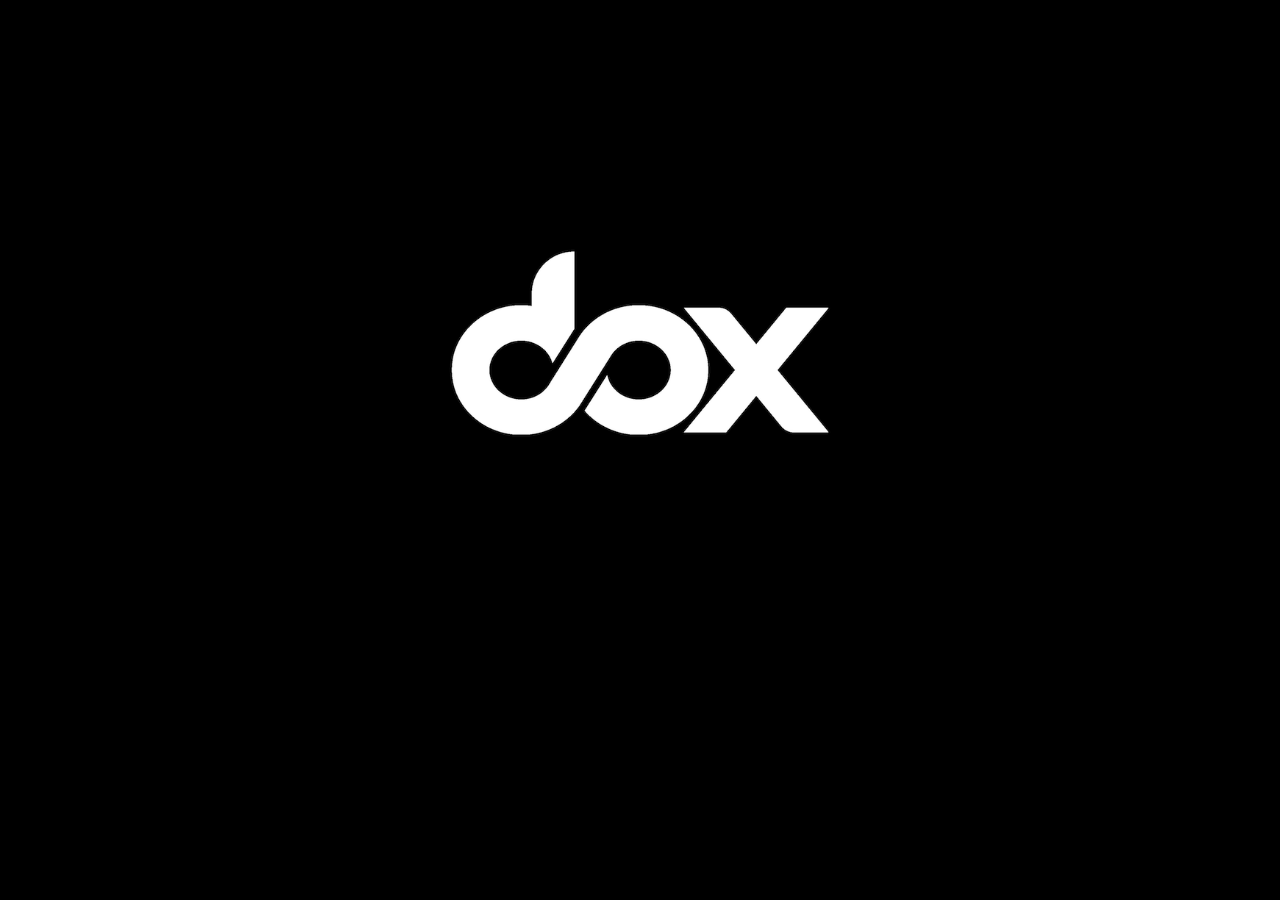
<file: index.html>
<!DOCTYPE html>
<html lang="en">
    <head>
      <meta charset="UTF-8" />
      <meta http-equiv="X-UA-Compatible" content="IE=edge" />
      <meta name="viewport" content="width=device-width, initial-scale=1.0" />
      <title>HvH Dox</title>
      <link rel="stylesheet" href="index.css" />
    </head>

  <body class="body-index">
    <a href="https://valenciu.pub/home"><img src="logo.png" class="logo-index" /></a>
  </body>



</html>
</file>
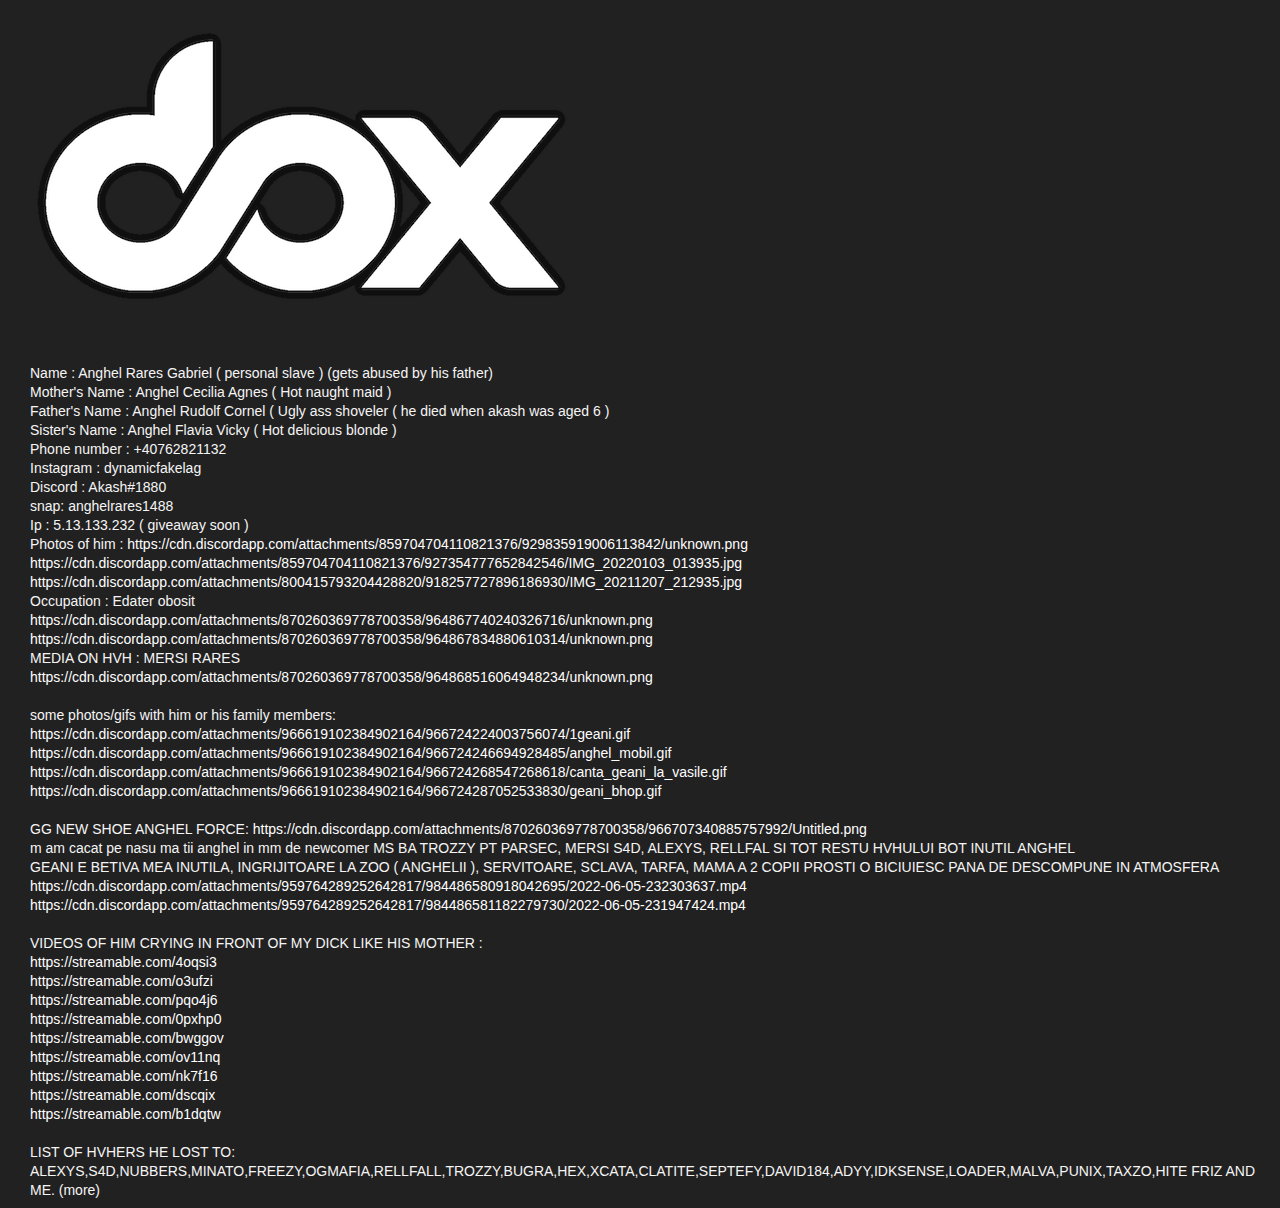
<file: akash.html>
<!DOCTYPE html>
<html lang="en">
    <head>
      <meta charset="UTF-8" />
      <meta http-equiv="X-UA-Compatible" content="IE=edge" />
      <meta name="viewport" content="width=device-width, initial-scale=1.0" />
      <title>HvH Dox</title>
      <link rel="stylesheet" href="akash.css" />
    </head>

<body class="ang">

    <a href="https://valenciu.pub/home"><img src="logo.png" class="logo-home" /></a>
    <br><br><br><br>
Name : Anghel Rares Gabriel ( personal slave ) (gets abused by his father) <br>
Mother's Name : Anghel Cecilia Agnes ( Hot naught maid ) <br>
Father's Name : Anghel Rudolf Cornel ( Ugly ass shoveler ( he died when akash was aged 6 )<br>
Sister's Name : Anghel Flavia Vicky ( Hot delicious blonde )<br>
Phone number : +40762821132<br>
Instagram : dynamicfakelag<br>
Discord : Akash#1880<br>
snap: anghelrares1488<br>
Ip :  5.13.133.232 ( giveaway soon )<br>
Photos of him : <a href="https://cdn.discordapp.com/attachments/859704704110821376/929835919006113842/unknown.png" target="_blank" rel="noopener noreferrer">https://cdn.discordapp.com/attachments/859704704110821376/929835919006113842/unknown.png</a><br>
<a href="https://cdn.discordapp.com/attachments/859704704110821376/927354777652842546/IMG_20220103_013935.jpg" target="_blank" rel="noopener noreferrer">https://cdn.discordapp.com/attachments/859704704110821376/927354777652842546/IMG_20220103_013935.jpg</a><br>
<a href="https://cdn.discordapp.com/attachments/800415793204428820/918257727896186930/IMG_20211207_212935.jpg" target="_blank" rel="noopener noreferrer">https://cdn.discordapp.com/attachments/800415793204428820/918257727896186930/IMG_20211207_212935.jpg</a><br>
Occupation : Edater obosit <br>
<a href="https://cdn.discordapp.com/attachments/870260369778700358/964867740240326716/unknown.png" target="_blank" rel="noopener noreferrer">https://cdn.discordapp.com/attachments/870260369778700358/964867740240326716/unknown.png</a><br>
<a href="https://cdn.discordapp.com/attachments/870260369778700358/964867834880610314/unknown.png" target="_blank" rel="noopener noreferrer">https://cdn.discordapp.com/attachments/870260369778700358/964867834880610314/unknown.png</a><br>
MEDIA ON HVH : MERSI RARES <br>
<a href="https://cdn.discordapp.com/attachments/870260369778700358/964868516064948234/unknown.png" target="_blank" rel="noopener noreferrer">https://cdn.discordapp.com/attachments/870260369778700358/964868516064948234/unknown.png</a><br>
<br>
some photos/gifs with him or his family members:<br>
<a href="https://cdn.discordapp.com/attachments/966619102384902164/966724224003756074/1geani.gif" target="_blank" rel="noopener noreferrer">https://cdn.discordapp.com/attachments/966619102384902164/966724224003756074/1geani.gif</a><br>
<a href="https://cdn.discordapp.com/attachments/966619102384902164/966724246694928485/anghel_mobil.gif" target="_blank" rel="noopener noreferrer">https://cdn.discordapp.com/attachments/966619102384902164/966724246694928485/anghel_mobil.gif</a><br>
<a href="https://cdn.discordapp.com/attachments/966619102384902164/966724268547268618/canta_geani_la_vasile.gif" target="_blank" rel="noopener noreferrer">https://cdn.discordapp.com/attachments/966619102384902164/966724268547268618/canta_geani_la_vasile.gif</a><br>
<a href="https://cdn.discordapp.com/attachments/966619102384902164/966724287052533830/geani_bhop.gif" target="_blank" rel="noopener noreferrer">https://cdn.discordapp.com/attachments/966619102384902164/966724287052533830/geani_bhop.gif</a><br>
<br>
GG NEW SHOE ANGHEL FORCE: <a href="https://cdn.discordapp.com/attachments/870260369778700358/966707340885757992/Untitled.png" target="_blank" rel="noopener noreferrer">https://cdn.discordapp.com/attachments/870260369778700358/966707340885757992/Untitled.png</a><br>
m am cacat pe nasu ma tii anghel in mm de newcomer MS BA TROZZY PT PARSEC, MERSI S4D, ALEXYS, RELLFAL SI TOT RESTU HVHULUI BOT INUTIL ANGHEL<br>
GEANI E BETIVA MEA INUTILA, INGRIJITOARE LA ZOO ( ANGHELII ), SERVITOARE, SCLAVA, TARFA, MAMA A 2 COPII PROSTI O BICIUIESC PANA DE DESCOMPUNE IN ATMOSFERA 
<br>
<a href="https://cdn.discordapp.com/attachments/959764289252642817/984486580918042695/2022-06-05-232303637.mp4" target="_blank" rel="noopener noreferrer">https://cdn.discordapp.com/attachments/959764289252642817/984486580918042695/2022-06-05-232303637.mp4</a><br>
<a href="https://cdn.discordapp.com/attachments/959764289252642817/984486581182279730/2022-06-05-231947424.mp4" target="_blank" rel="noopener noreferrer">https://cdn.discordapp.com/attachments/959764289252642817/984486581182279730/2022-06-05-231947424.mp4</a><br>
<br>
VIDEOS OF HIM CRYING IN FRONT OF MY DICK LIKE HIS MOTHER : <br>
<a href="https://streamable.com/4oqsi3" target="_blank" rel="noopener noreferrer">https://streamable.com/4oqsi3</a><br>
<a href="https://streamable.com/o3ufzi" target="_blank" rel="noopener noreferrer">https://streamable.com/o3ufzi</a><br>
<a href="https://streamable.com/pqo4j6" target="_blank" rel="noopener noreferrer">https://streamable.com/pqo4j6</a><br>
<a href="https://streamable.com/0pxhp0" target="_blank" rel="noopener noreferrer">https://streamable.com/0pxhp0</a><br>
<a href="https://streamable.com/bwggov" target="_blank" rel="noopener noreferrer">https://streamable.com/bwggov</a><br>
<a href="https://streamable.com/ov11nq" target="_blank" rel="noopener noreferrer">https://streamable.com/ov11nq</a><br>
<a href="https://streamable.com/nk7f16" target="_blank" rel="noopener noreferrer">https://streamable.com/nk7f16</a><br>
<a href="https://streamable.com/dscqix" target="_blank" rel="noopener noreferrer">https://streamable.com/dscqix</a><br>
<a href="https://streamable.com/b1dqtw" target="_blank" rel="noopener noreferrer">https://streamable.com/b1dqtw</a><br>
<br>
LIST OF HVHERS HE LOST TO: ALEXYS,S4D,NUBBERS,MINATO,FREEZY,OGMAFIA,RELLFALL,TROZZY,BUGRA,HEX,XCATA,CLATITE,SEPTEFY,DAVID184,ADYY,IDKSENSE,LOADER,MALVA,PUNIX,TAXZO,HITE FRIZ AND ME. (more)
</body>
</file>
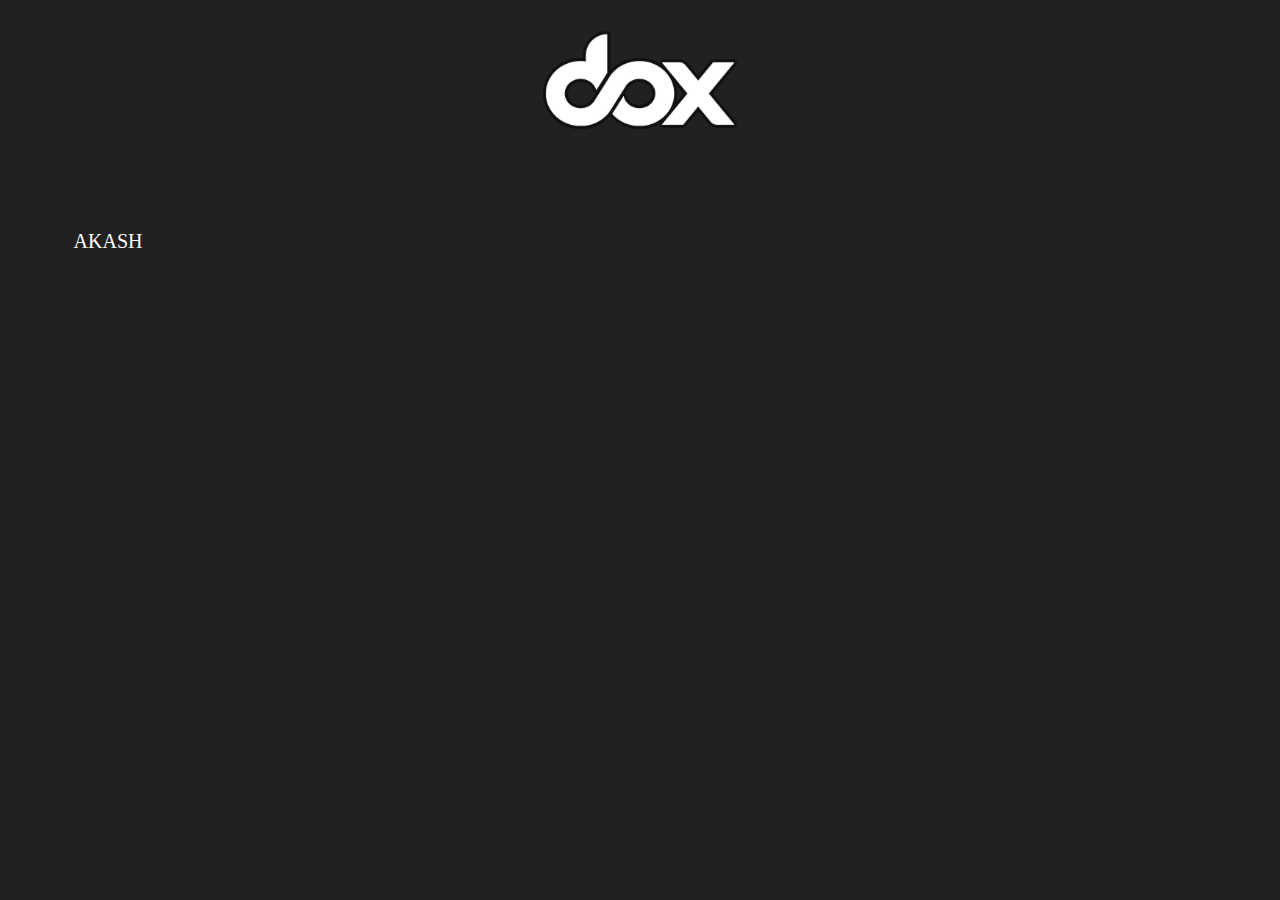
<file: home.html>
<!DOCTYPE html>
<html lang="en">
    <head>
      <meta charset="UTF-8" />
      <meta http-equiv="X-UA-Compatible" content="IE=edge" />
      <meta name="viewport" content="width=device-width, initial-scale=1.0" />
      <title>HvH Dox</title>
      <link rel="stylesheet" href="home.css" />
    </head>

  <body class="body-home">
    <a href="https://valenciu.pub/"><img src="logo.png" class="logo-home" /></a>

   <div class="container">
    <a href="https://valenciu.pub/akash"><p>AKASH</p></a>
  </div>

</body>
</html>
</file>
<file: index.css>
.body-index {
    background-color: black;
}

.logo-index {
    margin-top: 243px;
    display: block;
    width: 400px;
    margin-left: auto;
    margin-right: auto;
}
</file>
<file: akash.css>
.ang {
    background-color: rgb(34, 33, 33);
    color: whitesmoke;
    word-spacing: normal;
    font-size: medium;
    line-height: 19px;
    font-family: sans-serif;
    font-size: 14px;
    margin-top: 30px;
    margin-left: 30px;
}

a { 
    text-decoration: none; 
    color: white;
}

.logo-index {
    margin-top: 30px;
    display: block;
    width: 200px;
    margin-left: auto;
    margin-right: auto;
}
</file>
<file: home.css>
.body-home {
    background-color: rgb(34, 33, 33);
}

.logo-home {
    margin-top: 30px;
    display: block;
    width: 200px;
    margin-left: auto;
    margin-right: auto;
}

.container {
    margin-top: 100px;
    display: block;
    width: 200px;
    font-size: 20px;
  }
  
  p {
    /* Center horizontally*/
    text-align: center;
    color: white;
  }

  a { text-decoration: none; }
  
  .ol {
    color: white;
  }
</file>
